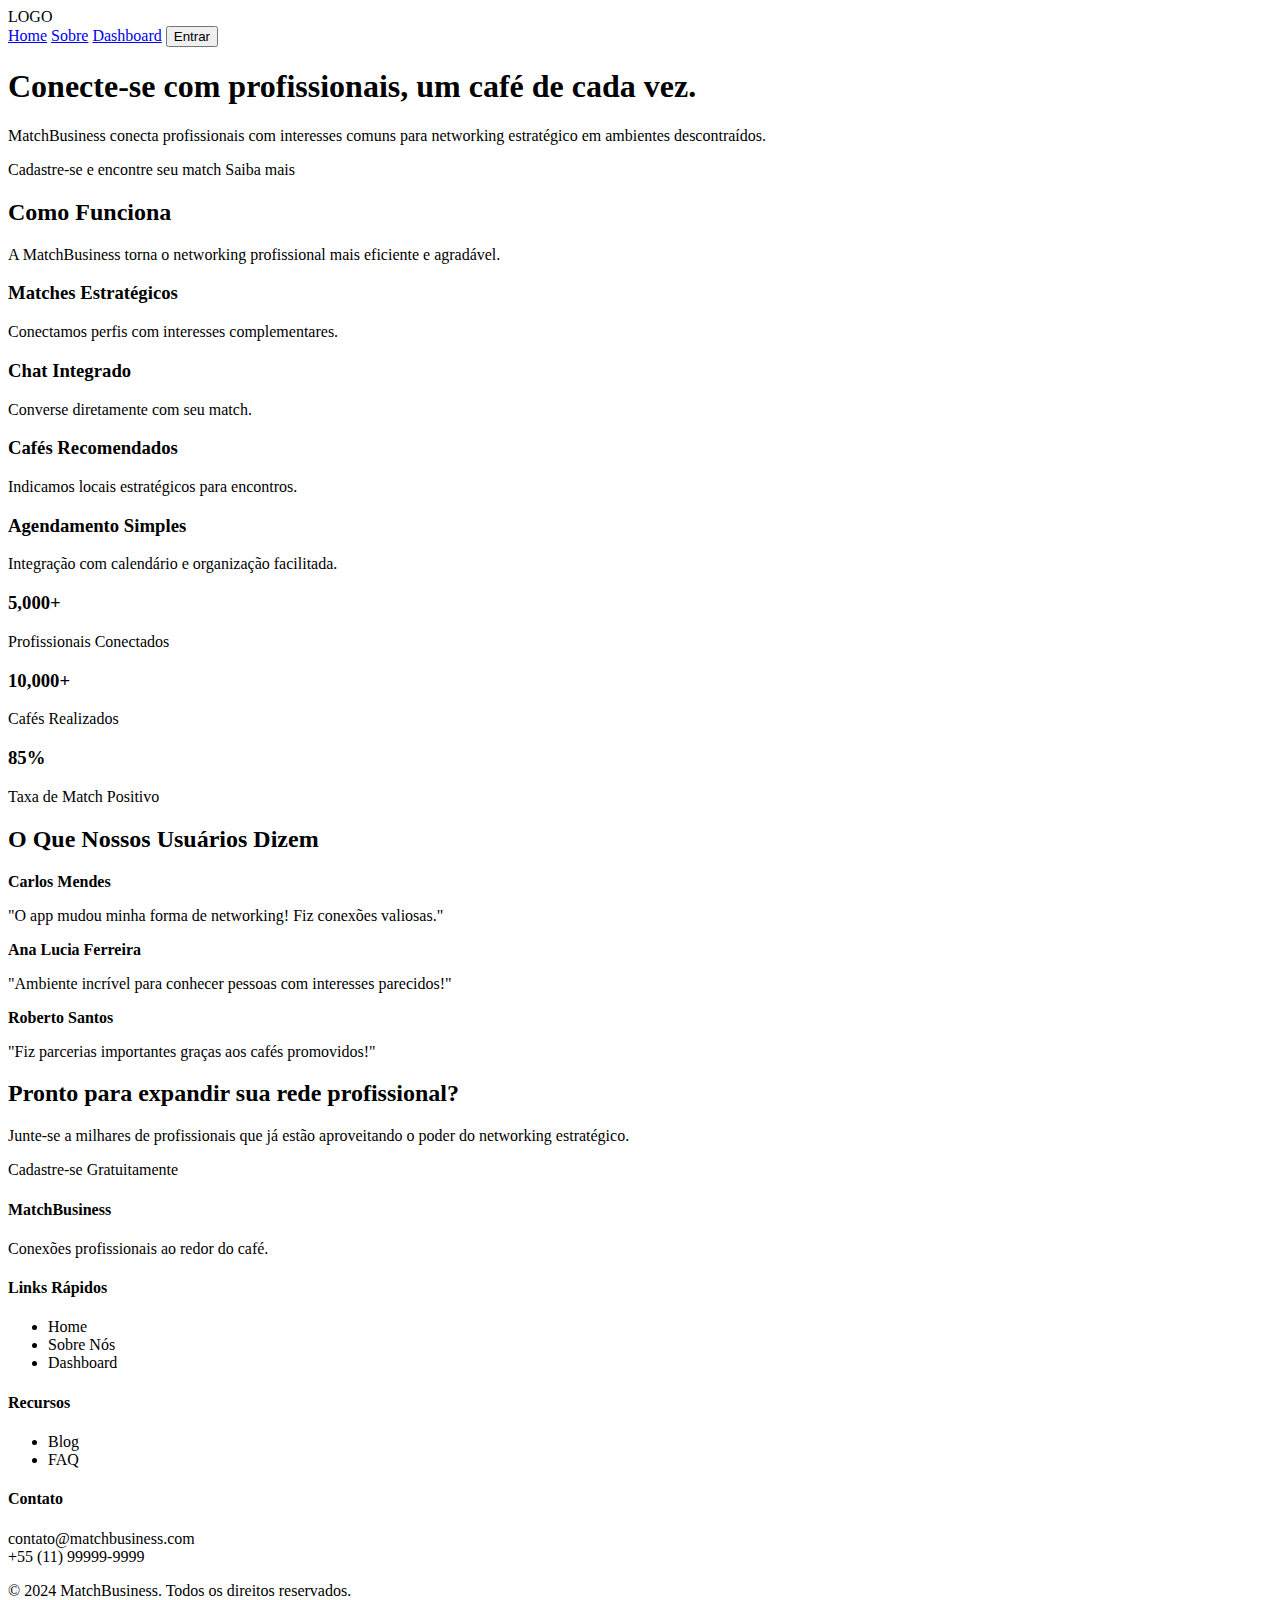
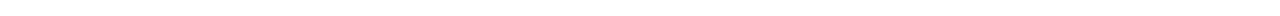
<file: matchbusiness/src/main/resources/templates/index.html>
<!DOCTYPE html>
<html xmlns:th="http://www.thymeleaf.org">
<head>
    <meta charset="UTF-8">
    <meta name="viewport" content="width=device-width, initial-scale=1">
    <title>MatchBusiness</title>
    <link rel="stylesheet" th:href="@{/css/style.css}">
    <script>
        window.addEventListener("scroll", function () {
            const header = document.querySelector(".header");
            if (window.scrollY > 50) {
                header.classList.add("scrolled");
            } else {
                header.classList.remove("scrolled");
            }
        });
    </script>
</head>
<body>

<header class="header">
  <div class="container">
    <div class="logo">LOGO</div>
    <nav class="nav">
      <a href="#">Home</a>
      <a href="#">Sobre</a>
      <a href="#">Dashboard</a>
      <button class="btn">Entrar</button>
    </nav>
  </div>
</header>


<section class="hero">
    <div class="container hero-content">
        <div class="separacao1">
            <div class="text">
                <h1>Conecte-se com <strong>profissionais</strong>, <span>um café de cada vez.</span></h1>
                <p>MatchBusiness conecta profissionais com interesses comuns para networking estratégico em ambientes descontraídos.</p>
                <div class="buttons">
                    <a th:href="@{/cadastro}" class="btn">Cadastre-se e encontre seu match</a>
                    <a th:href="@{/sobre}" class="btn btn-outline">Saiba mais</a>
                </div>
            </div>
        </div>
    </div>
</section>

<section class="como-funciona">
    <div class="container">
        <h2>Como Funciona</h2>
        <p>A MatchBusiness torna o networking profissional mais eficiente e agradável.</p>
        <div class="cards">
            <div class="card">
                <h3>Matches Estratégicos</h3>
                <p>Conectamos perfis com interesses complementares.</p>
            </div>
            <div class="card">
                <h3>Chat Integrado</h3>
                <p>Converse diretamente com seu match.</p>
            </div>
            <div class="card">
                <h3>Cafés Recomendados</h3>
                <p>Indicamos locais estratégicos para encontros.</p>
            </div>
            <div class="card">
                <h3>Agendamento Simples</h3>
                <p>Integração com calendário e organização facilitada.</p>
            </div>
        </div>
    </div>
</section>

<section class="metricas">
  <div class="container metricas1">
    <div class="metrica">
      <h3>5,000+</h3>
      <p>Profissionais Conectados</p>
    </div>
    <div class="metrica">
      <h3>10,000+</h3>
      <p>Cafés Realizados</p>
    </div>
    <div class="metrica">
      <h3>85%</h3>
      <p>Taxa de Match Positivo</p>
    </div>
  </div>
</section>


<section class="depoimentos">
    <div class="container">
        <h2>O Que Nossos Usuários Dizem</h2>
        <div class="cards">
            <div class="card">
                <strong>Carlos Mendes</strong>
                <p>"O app mudou minha forma de networking! Fiz conexões valiosas."</p>
            </div>
            <div class="card">
                <strong>Ana Lucia Ferreira</strong>
                <p>"Ambiente incrível para conhecer pessoas com interesses parecidos!"</p>
            </div>
            <div class="card">
                <strong>Roberto Santos</strong>
                <p>"Fiz parcerias importantes graças aos cafés promovidos!"</p>
            </div>
        </div>
    </div>
</section>

<section class="cta">
    <div class="container">
        <h2>Pronto para expandir sua rede profissional?</h2>
        <p>Junte-se a milhares de profissionais que já estão aproveitando o poder do networking estratégico.</p>
        <div class="button">
            <a th:href="@{/cadastro}" class="btn">Cadastre-se Gratuitamente</a>
        </div>
    </div>
</section>

<footer class="footer">
    <div class="container footer-content">
        <div>
            <h4>MatchBusiness</h4>
            <p>Conexões profissionais ao redor do café.</p>
        </div>
        <div>
            <h4>Links Rápidos</h4>
            <ul>
                <li><a th:href="@{/}">Home</a></li>
                <li><a th:href="@{/sobre}">Sobre Nós</a></li>
                <li><a th:href="@{/dashboard}">Dashboard</a></li>
            </ul>
        </div>
        <div>
            <h4>Recursos</h4>
            <ul>
                <li><a th:href="@{/blog}">Blog</a></li>
                <li><a th:href="@{/faq}">FAQ</a></li>
            </ul>
        </div>
        <div>
            <h4>Contato</h4>
            <p>contato@matchbusiness.com<br>+55 (11) 99999-9999</p>
        </div>
    </div>
    <div class="footer-bottom">
        <p>© 2024 MatchBusiness. Todos os direitos reservados.</p>
    </div>
</footer>

</body>
</html>
</file>
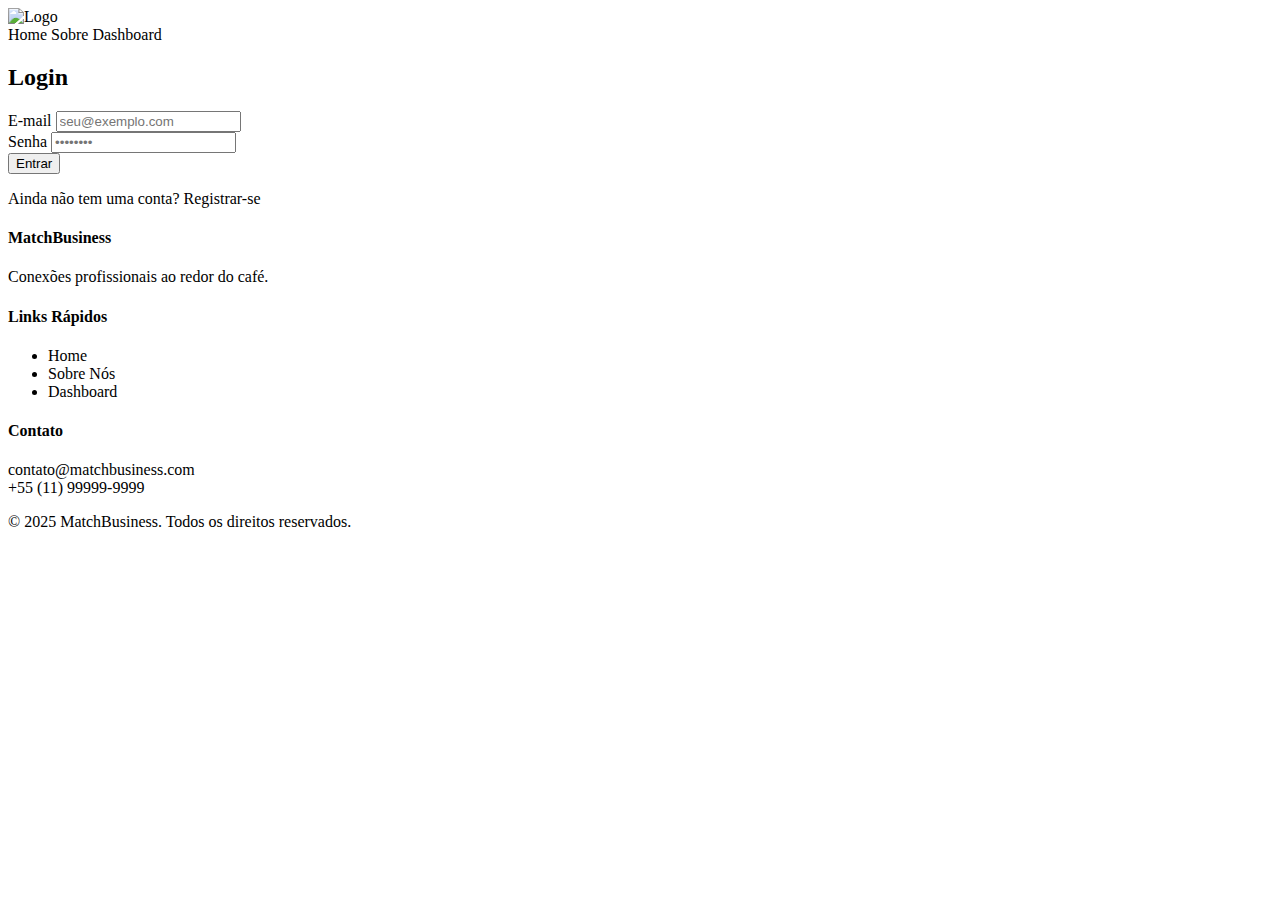
<file: matchbusiness/src/main/resources/templates/login.html>
<!DOCTYPE html>
<html xmlns:th="http://www.thymeleaf.org">
<head>
  <meta charset="UTF-8" />
  <meta name="viewport" content="width=device-width, initial-scale=1" />
  <title>Login – MatchBusiness</title>

  <!-- CSS -->
  <link rel="stylesheet" th:href="@{/css/reset.css}">
  <link rel="stylesheet" th:href="@{/css/base.css}">
  <link rel="stylesheet" th:href="@{/css/login.css}">
  <link rel="stylesheet" th:href="@{/css/footer.css}">

  <!-- JS (opcional para efeitos) -->
  <script th:src="@{/js/main.js}" defer></script>
</head>

<body>
  <!-- HEADER (idêntico ao da index) -->
  <header class="header">
    <div class="container">
      <div class="logo">
          <img th:src="@{/img/logo sem fundo.png}" class="logo-sem-fundo" alt="Logo">
             <class="logo-sem-fundo" alt="Logo" />
      </div>

      <nav class="nav">
        <a th:href="@{/}">Home</a>
        <a th:href="@{/sobre}">Sobre</a>
        <a th:href="@{/dashboard}">Dashboard</a>
        <!-- não exibimos “Entrar” aqui porque já estamos na página de login -->
      </nav>
    </div>
  </header>

  <!-- LOGIN -->
  <section class="login-section">
    <div class="container form-container">
      <h2 class="form-title">Login</h2>

      <form th:action="@{/login}" method="post" class="form">
        <div class="form-group">
          <label for="email">E-mail</label>
          <input type="email" id="email" name="username"
                 placeholder="seu@exemplo.com" required>
        </div>

        <div class="form-group">
          <label for="senha">Senha</label>
          <input type="password" id="senha" name="password"
                 placeholder="••••••••" required>
        </div>

        <button type="submit" class="btn btn-primary">Entrar</button>
      </form>

      <p class="form-footer">
        Ainda não tem uma conta?
        <a th:href="@{/register}" class="link">Registrar-se</a>
      </p>
    </div>
  </section>

  <!-- FOOTER (inalterado) -->
  <footer class="footer">
    <div class="container footer-content">
      <div>
        <h4>MatchBusiness</h4>
        <p>Conexões profissionais ao redor do café.</p>
      </div>

      <div>
        <h4>Links Rápidos</h4>
        <ul>
          <li><a th:href="@{/}">Home</a></li>
          <li><a th:href="@{/sobre}">Sobre Nós</a></li>
          <li><a th:href="@{/dashboard}">Dashboard</a></li>
        </ul>
      </div>

      <div>
        <h4>Contato</h4>
        <p>contato@matchbusiness.com<br>+55 (11) 99999-9999</p>
      </div>
    </div>

    <div class="footer-bottom">
      <p>© 2025 MatchBusiness. Todos os direitos reservados.</p>
    </div>
  </footer>

  <!-- JS para efeito de scroll no header -->
  <script>
    window.addEventListener('scroll', () =>
      document.querySelector('.header')
              .classList.toggle('scrolled', window.scrollY > 50));
  </script>
</body>
</html>
</file>
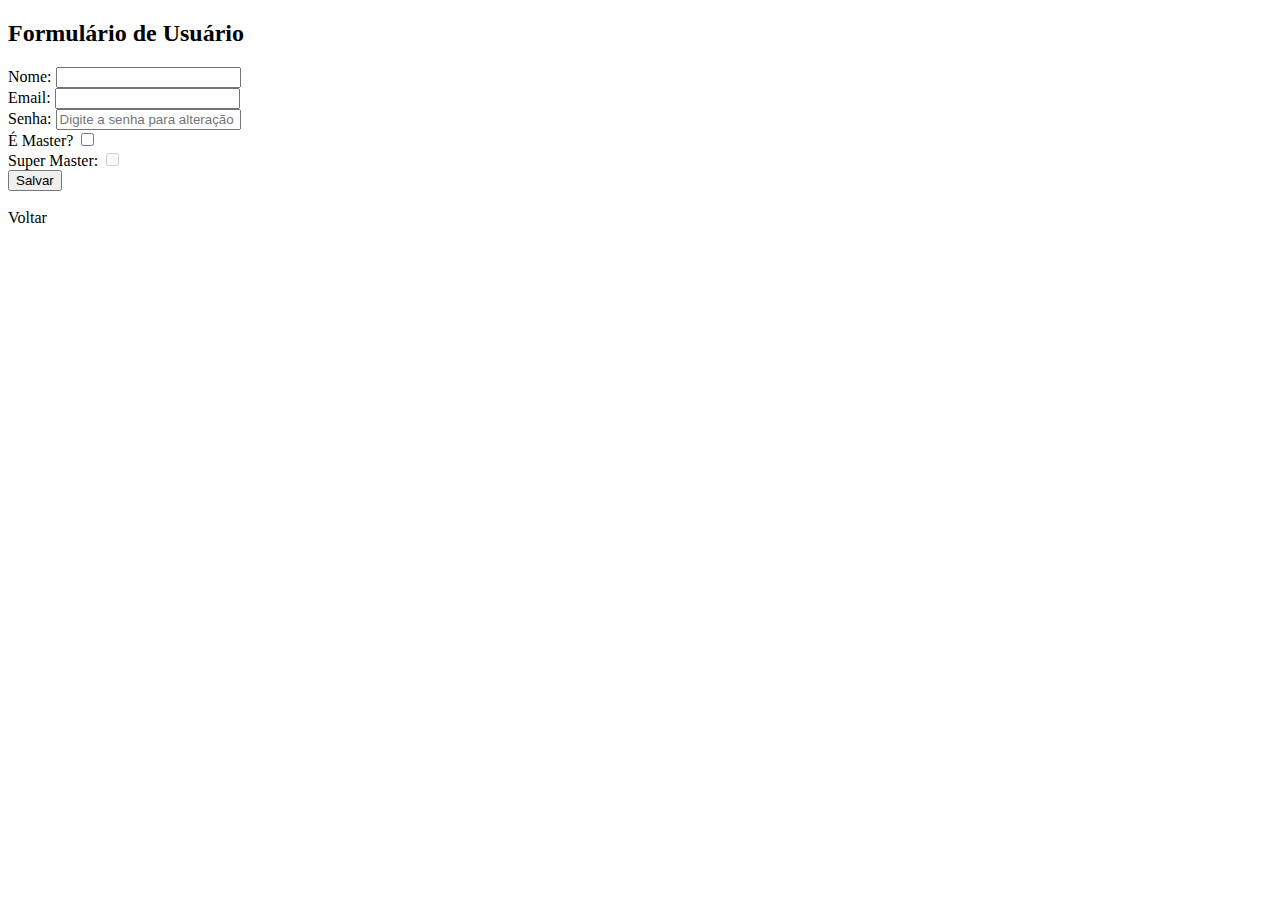
<file: matchbusiness/src/main/resources/templates/master/user-form.html>
<!DOCTYPE html>
<html xmlns:th="http://www.thymeleaf.org">
<head>
  <meta charset="UTF-8">
  <title th:text="${usuario.id} == null ? 'Novo Usuário' : 'Editar Usuário'">Formulário de Usuário</title>
  <link rel="stylesheet" th:href="@{/css/style.css}" />
</head>
<body>
  <div class="container">
    <h2 th:text="${usuario.id} == null ? 'Novo Usuário' : 'Editar Usuário'">Formulário de Usuário</h2>
    
    <!-- Use a seguinte forma para definir a ação:
         Se o usuário não tem ID, vai para /master/users (criação); 
         se tem, vai para /master/users/{id} (atualização) -->
    <form th:action="${usuario.id} == null ? @{/master/users} : @{/master/users/{id}(id=${usuario.id})}" 
          th:object="${usuario}" method="post">
      
      <!-- Campo hidden para garantir que o ID seja enviado -->
      <input type="hidden" th:field="*{id}" />
      
      <div>
        <label for="nome">Nome:</label>
        <input type="text" id="nome" th:field="*{nome}" required />
      </div>
      <div>
        <label for="email">Email:</label>
        <input type="email" id="email" th:field="*{email}" required />
      </div>
      <div>
        <label for="senha">Senha:</label>
        <!-- Se estiver editando, você pode deixar um placeholder explicando que só preencha se quiser alterar -->
        <input type="password" id="senha" th:field="*{senha}" placeholder="Digite a senha para alteração (opcional)"/>
      </div>
      <div>
        <label for="master">É Master?</label>
        <input type="checkbox" id="master" th:field="*{master}" />
      </div>
      <div>
        <label for="superMaster">Super Master:</label>
        <!-- Geralmente, o campo superMaster deve ser controlado pelo sistema (e não pelo formulário) -->
        <input type="checkbox" id="superMaster" th:field="*{superMaster}" disabled="disabled"/>
      </div>
      <button type="submit">Salvar</button>
    </form>
    <br/>
    <a th:href="@{/master/users}">Voltar</a>
  </div>
</body>
</html>
</file>
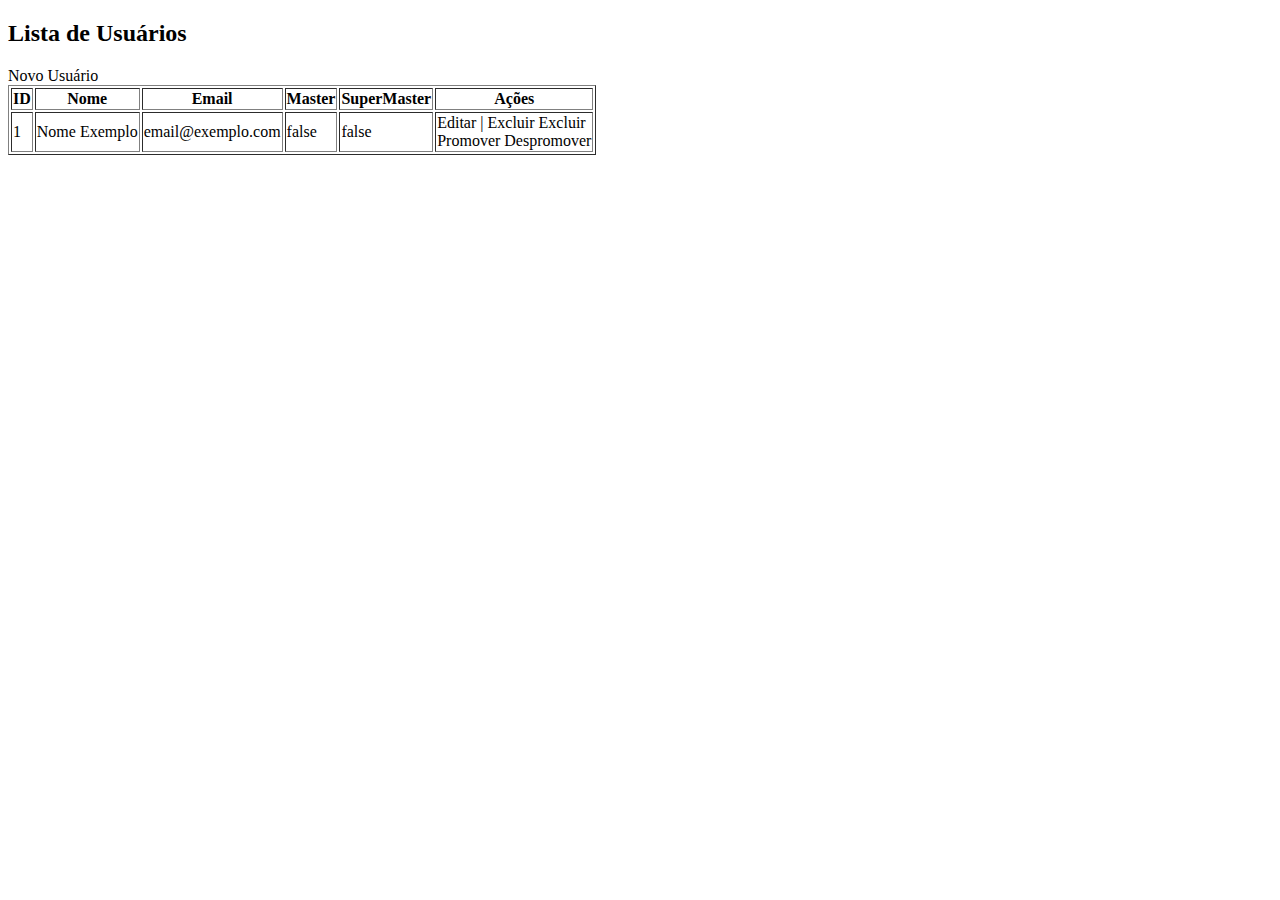
<file: matchbusiness/src/main/resources/templates/master/user-list.html>
<!DOCTYPE html>
<html xmlns:th="http://www.thymeleaf.org">
<head>
    <meta charset="UTF-8">
    <title>Lista de Usuários - Administração</title>
    <!-- Link para o CSS que você utiliza -->
    <link rel="stylesheet" th:href="@{/css/style.css}">
</head>
<body>
    <div class="container">
        <h2>Lista de Usuários</h2>

        <!-- Exibe uma mensagem de erro caso o parâmetro 'errorMessage' esteja presente -->
        <div th:if="${errorMessage != null}" style="color: red;">
            <p th:text="${errorMessage}"></p>
        </div>

        <!-- Link para o formulário de novo usuário -->
        <a th:href="@{/master/users/new}" class="btn">Novo Usuário</a>

        <!-- Tabela de usuários -->
        <table border="1">
            <thead>
                <tr>
                    <th>ID</th>
                    <th>Nome</th>
                    <th>Email</th>
                    <th>Master</th>
                    <th>SuperMaster</th>
                    <th>Ações</th>
                </tr>
            </thead>
            <tbody>
                <!-- Itera sobre a lista de usuários enviada do controller -->
                <tr th:each="user : ${users}">
                    <td th:text="${user.id}">1</td>
                    <td th:text="${user.nome}">Nome Exemplo</td>
                    <td th:text="${user.email}">email@exemplo.com</td>
                    <td th:text="${user.master}">false</td>
                    <td th:text="${user.superMaster}">false</td>
                    <td>
                        <!-- Links para ações: editar, excluir, promover e despromover.  
                             Usamos th:href para construir a URL dinamicamente com base no ID do usuário -->
                        <a th:href="@{'/master/users/' + ${user.id} + '/edit'}">Editar</a> |
                        <a th:href="@{'/master/users/' + ${user.id} + '/delete'}" disabled 
                           th:if="${user.superMaster}">Excluir</a>
                        <a th:if="${!user.superMaster}" th:href="@{'/master/users/' + ${user.id} + '/delete'}">Excluir</a>
                        <br/>
                        <span th:if="${!user.master}">
                            <a th:href="@{'/master/users/' + ${user.id} + '/promote'}">Promover</a>
                        </span>
                        <span th:if="${user.master}">
                            <a th:href="@{'/master/users/' + ${user.id} + '/demote'}">Despromover</a>
                        </span>
                    </td>
                </tr>
            </tbody>
        </table>
    </div>
</body>
</html>
</file>
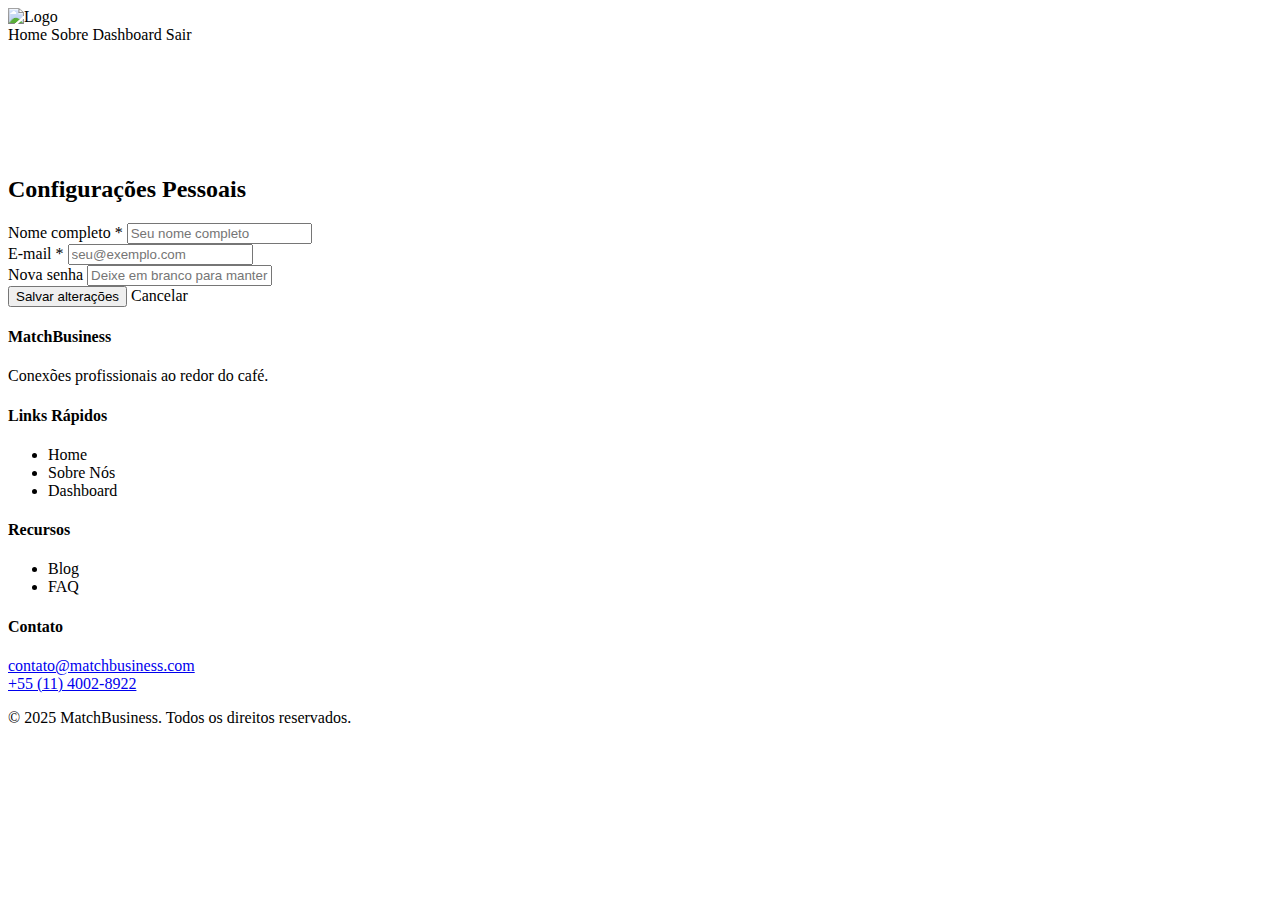
<file: matchbusiness/src/main/resources/templates/user/configuracoes.html>
<!DOCTYPE html>
<html lang="pt-BR" xmlns:th="http://www.thymeleaf.org">
<head>
  <meta charset="UTF-8">
  <meta name="viewport" content="width=device-width, initial-scale=1">
  <title>Configurações Pessoais - MatchBusiness</title>

  <!-- mesmos bundles usados na index -->
  <link rel="stylesheet" th:href="@{/css/reset.css}">
  <link rel="stylesheet" th:href="@{/css/base.css}">
  <link rel="stylesheet" th:href="@{/css/index.css}">
  <link rel="stylesheet" th:href="@{/css/footer.css}">
  <link rel="stylesheet" th:href="@{/css/configuracoes.css}">
</head>

<body>
  <!-- Header -->
  <header class="header">
    <div class="container">
      <div class="logo">
        <a th:href="@{/}">
          <img th:src="@{/img/logo sem fundo.png}" class="logo-sem-fundo" alt="Logo">
            <class="logo-sem-fundo" alt="Logo MatchBusiness" width="160" height="40">
        </a>
      </div>

      <nav class="nav">
        <a th:href="@{/}">Home</a>
        <a th:href="@{/sobre}">Sobre</a>
        <a th:href="@{/dashboard}" class="active">Dashboard</a>
        <a th:href="@{/login?logout}" class="btn">Sair</a>
      </nav>
    </div>
  </header>

  <!-- Main -->
  <section class="hero" style="background:none;padding-top:7rem">
    <div class="container">
      <div class="profile-container fade-in">
        <h2>Configurações Pessoais</h2>

        <form th:action="@{/user/configuracoes}" th:object="${usuario}" method="post" autocomplete="off">
          <div class="form-group">
            <label for="nome">Nome completo<span aria-hidden="true"> *</span></label>
            <input id="nome" type="text" th:field="*{nome}" placeholder="Seu nome completo" required>
          </div>

          <div class="form-group">
            <label for="email">E-mail<span aria-hidden="true"> *</span></label>
            <input id="email" type="email" th:field="*{email}" placeholder="seu@exemplo.com" required>
          </div>

          <div class="form-group">
            <label for="senha">Nova senha</label>
            <input id="senha" type="password" th:field="*{senha}" placeholder="Deixe em branco para manter a atual">
          </div>

          <div class="btn-group">
            <button type="submit" class="btn btn-primary">Salvar alterações</button>
            <a th:href="@{/dashboard}" class="btn btn-secondary">Cancelar</a>
          </div>
        </form>
      </div>
    </div>
  </section>

  <!-- Footer -->
  <footer class="footer fade-in">
    <div class="container footer-content">
      <div>
        <h4>MatchBusiness</h4>
        <p>Conexões profissionais ao redor do café.</p>
      </div>
      <div>
        <h4>Links Rápidos</h4>
        <ul>
          <li><a th:href="@{/}">Home</a></li>
          <li><a th:href="@{/sobre}">Sobre Nós</a></li>
          <li><a th:href="@{/dashboard}">Dashboard</a></li>
        </ul>
      </div>
      <div>
        <h4>Recursos</h4>
        <ul>
          <li><a th:href="@{/blog}">Blog</a></li>
          <li><a th:href="@{/faq}">FAQ</a></li>
        </ul>
      </div>
      <div>
        <h4>Contato</h4>
        <p><a href="mailto:contato@matchbusiness.com">contato@matchbusiness.com</a><br>
           <a href="tel:+551140028922">+55 (11) 4002-8922</a></p>
      </div>
    </div>
    <div class="footer-bottom">
      © 2025 MatchBusiness. Todos os direitos reservados.
    </div>
  </footer>

  <script>
    /* header scroll */
    window.addEventListener('scroll', () =>
      document.querySelector('.header')
        .classList.toggle('scrolled', window.scrollY > 50));

    /* fade-in on scroll */
    document.addEventListener('DOMContentLoaded', () => {
      const obs = new IntersectionObserver(entries => {
        entries.forEach(e => {
          if (e.isIntersecting) {
            e.target.classList.add('visible');
            obs.unobserve(e.target);
          }
        });
      }, { threshold: 0.1 });
      document.querySelectorAll('.fade-in').forEach(el => obs.observe(el));
    });
  </script>
</body>
</html>
</file>
